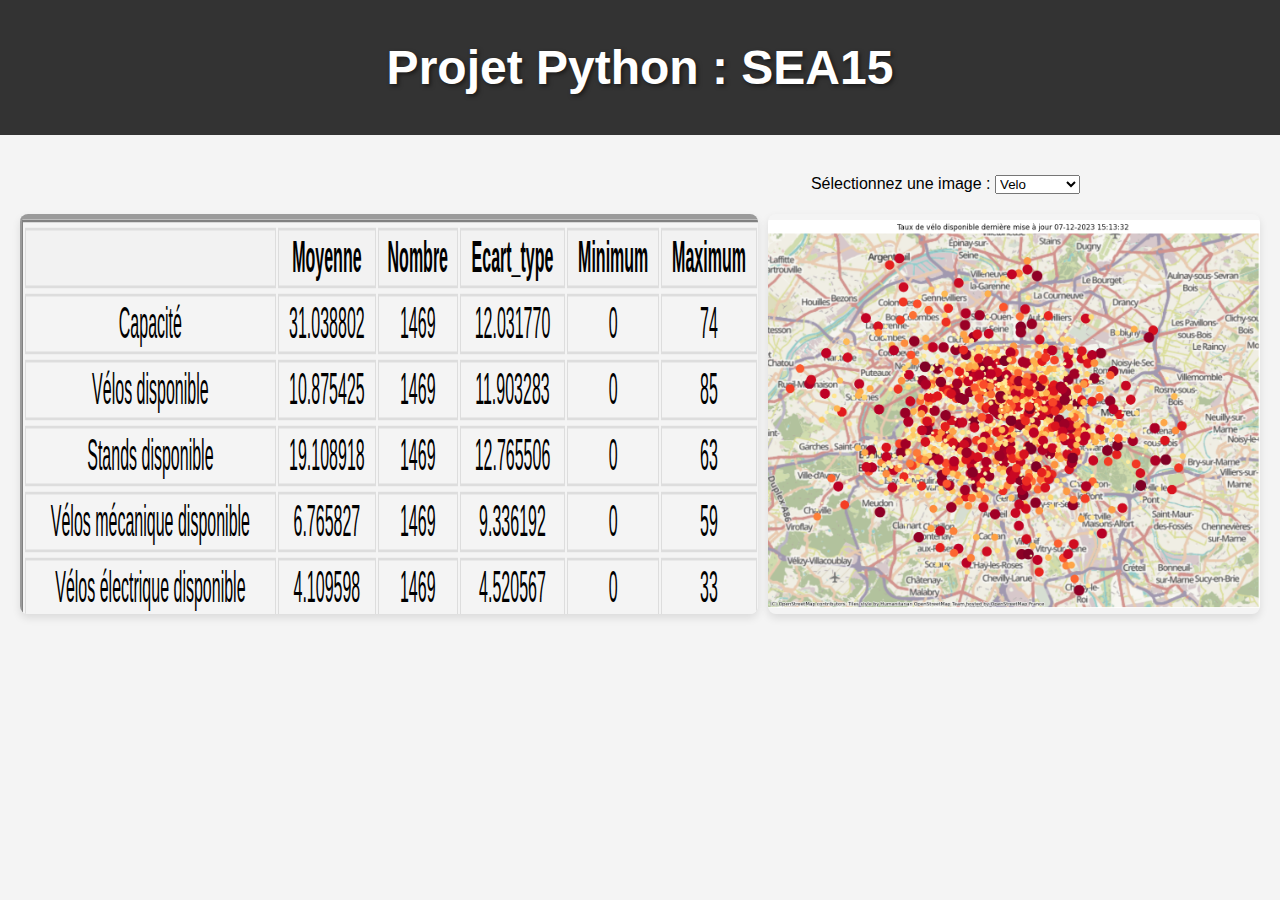
<file: index.html>
<!DOCTYPE html>
<html lang="en">

<head>
    <meta charset="UTF-8">
    <meta name="viewport" content="width=device-width, initial-scale=1.0">
    <link rel="stylesheet" href="css/projetSEA15.css">
    <title>Your Data Science Project</title>
</head>

<body>
    <header>
        <h1>Projet Python : SEA15</h1>
    </header>

    <div class="image-selector" style="text-align: right; margin-right: 200px;">
        <label for="imageSelect">Sélectionnez une image :</label>
        <select id="imageSelect" onchange="changeImage(this.value)">
            <option value="data/taux de vélo disponible07-12-2023 15_13_32svg.png">Velo</option>
            <option value="data/taux de stand disponible07-12-2023 15_13_32svg.png">Stand</option>
            <option value="data/taux de vélo mécanique disponible07-12-2023 15_13_32svg.png">Velo meca</option>
            <option value="data/taux de vélos électrique disponible07-12-2023 15_13_32svg.png">Velo elec</option>
        </select>
    </div>

    <div class="content">
        <div class="statistics">
            <iframe src="data/stats.html" width="100%" height="400px"></iframe>
        </div>

        <div class="image">
			<input type="checkbox" id="zoomCheck">
  			<label for="zoomCheck">
            	<img id ="displayedImage" src="data/taux de vélo disponible07-12-2023 15_13_32svg.png" alt="Data Science Image">
			</label>
        </div>
    </div>

    <div id="footer">
        <p>&copy; 2023 CHIBANE Ilies (UPEC). All rights reserved.</p>
	</div>

    <script>
        function zoomImage(image) {
            image.classList.toggle('zoomed-in');
        }

        function changeImage(selectedImage) {
            const displayedImage = document.getElementById('displayedImage');
            displayedImage.src = selectedImage;
        }
    </script>
</body>

</html>
</file>
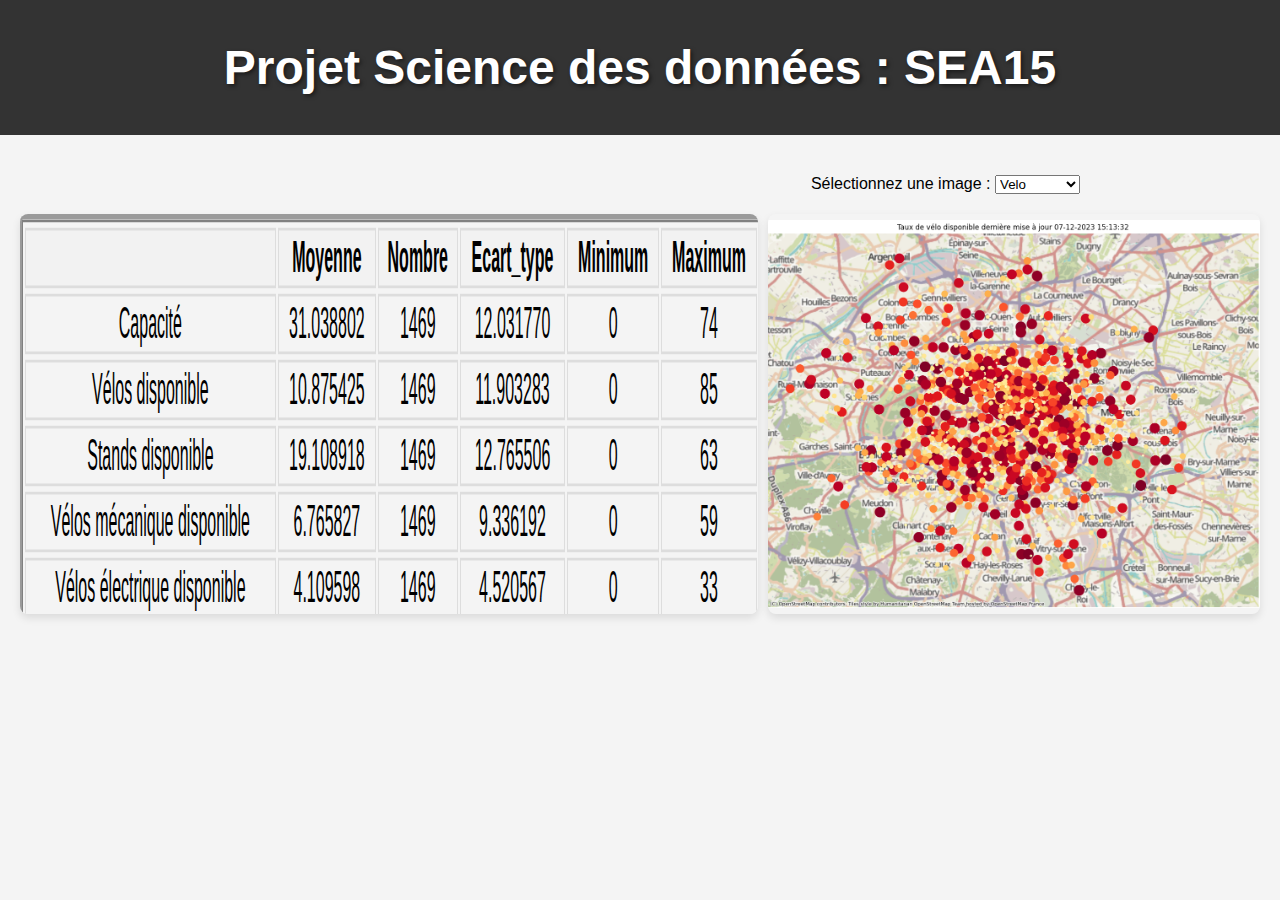
<file: projetSEA15.html>
<!DOCTYPE html>
<html lang="en">

<head>
    <meta charset="UTF-8">
    <meta name="viewport" content="width=device-width, initial-scale=1.0">
    <link rel="stylesheet" href="css/projetSEA15.css">
    <title>Your Data Science Project</title>
</head>

<body>
    <header>
        <h1>Projet Science des données : SEA15</h1>
    </header>

    <div class="image-selector" style="text-align: right; margin-right: 200px;">
        <label for="imageSelect">Sélectionnez une image :</label>
        <select id="imageSelect" onchange="changeImage(this.value)">
            <option value="data/taux de vélo disponible07-12-2023 15_13_32svg.png">Velo</option>
            <option value="data/taux de stand disponible07-12-2023 15_13_32svg.png">Stand</option>
            <option value="data/taux de vélo mécanique disponible07-12-2023 15_13_32svg.png">Velo meca</option>
            <option value="data/taux de vélos électrique disponible07-12-2023 15_13_32svg.png">Velo elec</option>
        </select>
    </div>

    <div class="content">
        <div class="statistics">
            <iframe src="data/stats.html" width="100%" height="400px"></iframe>
        </div>

        <div class="image">
			<input type="checkbox" id="zoomCheck">
  			<label for="zoomCheck">
            	<img id ="displayedImage" src="data/taux de vélo disponible07-12-2023 15_13_32svg.png" alt="Data Science Image">
			</label>
        </div>
    </div>

    <div id="footer">
        <p>&copy; 2023 CHIBANE Ilies (UPEC). All rights reserved.</p>
	</div>

    <script>
        function zoomImage(image) {
            image.classList.toggle('zoomed-in');
        }

        function changeImage(selectedImage) {
            const displayedImage = document.getElementById('displayedImage');
            displayedImage.src = selectedImage;
        }
    </script>
</body>

</html>
</file>
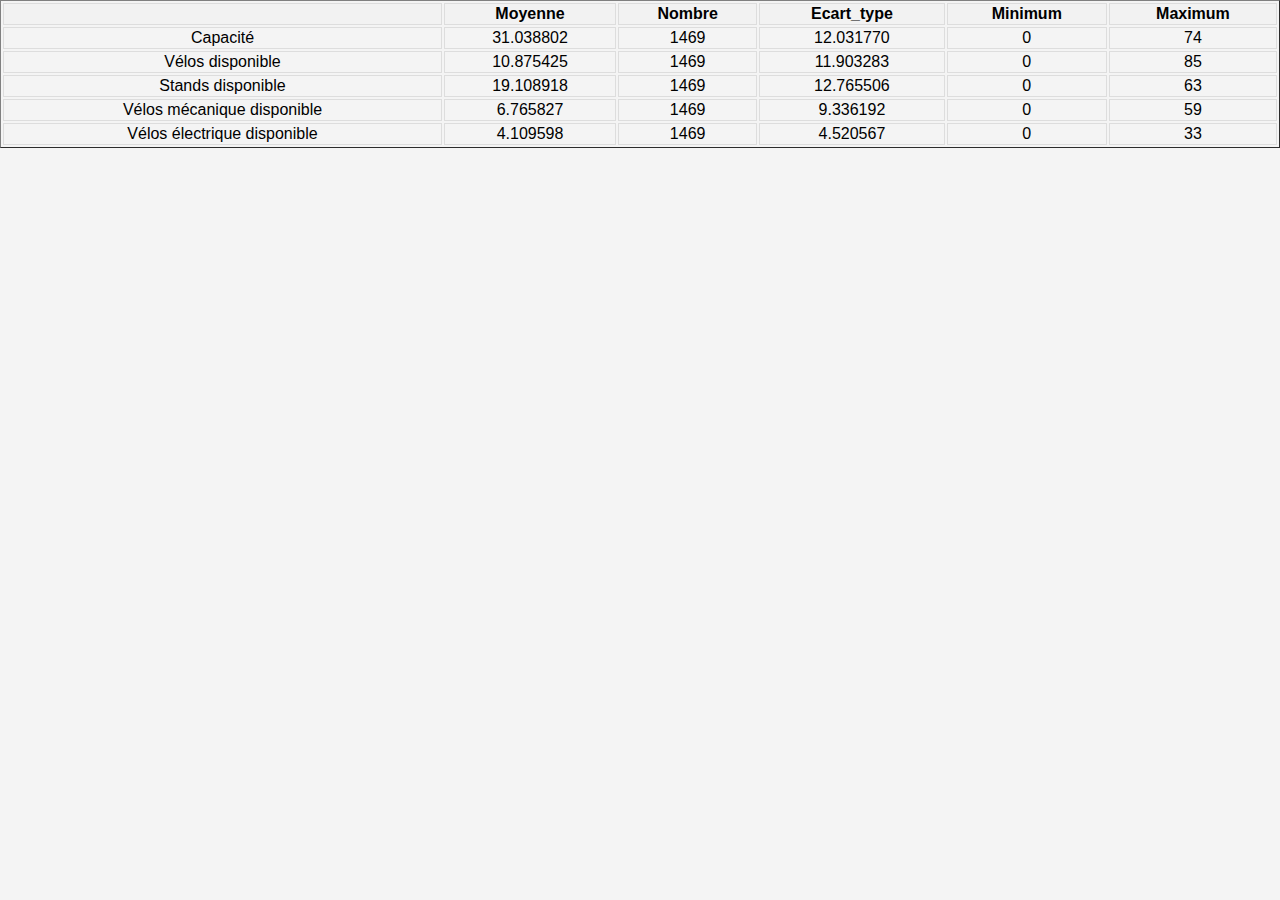
<file: data/stats.html>
<!DOCTYPE html>
<html lang="en">

<head>
    <meta charset="UTF-8">
    <meta name="viewport" content="width=device-width, initial-scale=1.0">
    <link rel="stylesheet" href="../css/projetSEA15.css">
    
</head>

<body>
  <table border="1" class="dataframe">
    <thead>
      <tr style="text-align: right;">
        <th></th>
        <th>Moyenne</th>
        <th>Nombre</th>
        <th>Ecart_type</th>
        <th>Minimum</th>
        <th>Maximum</th>
      </tr>
    </thead>
    <tbody>
      <tr>
        <td>Capacité</td>
        <td>31.038802</td>
        <td>1469</td>
        <td>12.031770</td>
        <td>0</td>
        <td>74</td>
      </tr>
      <tr>
        <td>Vélos disponible</td>
        <td>10.875425</td>
        <td>1469</td>
        <td>11.903283</td>
        <td>0</td>
        <td>85</td>
      </tr>
      <tr>
        <td>Stands disponible</td>
        <td>19.108918</td>
        <td>1469</td>
        <td>12.765506</td>
        <td>0</td>
        <td>63</td>
      </tr>
      <tr>
        <td>Vélos mécanique disponible</td>
        <td>6.765827</td>
        <td>1469</td>
        <td>9.336192</td>
        <td>0</td>
        <td>59</td>
      </tr>
      <tr>
        <td>Vélos électrique disponible</td>
        <td>4.109598</td>
        <td>1469</td>
        <td>4.520567</td>
        <td>0</td>
        <td>33</td>
      </tr>
    </tbody>
  </table>
</body>
</file>
<file: css/projetSEA15.css>
body {
    font-family: 'Arial', sans-serif;
    margin: 0;
    padding: 0;
    display: flex;
    flex-direction: column;
    min-height: 100vh;
    background-color: #f4f4f4;
}

header {
    background-color: #333;
    color: #fff;
    text-align: center;
    padding: 40px;
    margin-bottom: 40px;
}

h1 {
    margin: 0;
    font-size: 3em;
    text-shadow: 2px 2px 4px rgba(0, 0, 0, 0.5);
    animation: fadeInUp 1s ease-in-out;
}

@keyframes fadeInUp {
    from {
        opacity: 0;
        transform: translateY(20px);
    }
    to {
        opacity: 1;
        transform: translateY(0);
    }
}

.select-items {
    display: none;
    position: absolute;
    background-color: #f9f9f9;
    border: 1px solid #ddd;
    border-top: none;
    border-radius: 0 0 5px 5px;
    z-index: 999;
}

.select-items div {
    padding: 10px;
    cursor: pointer;
    display: block;
}

.select-items div:hover {
    background-color: #ddd;
}

.content {
    display: flex;
    justify-content: center;
    padding: 20px;
}

.statistics,
.image {
    width: 100%;
    height: 400px;
    overflow: hidden;
    border-radius: 8px;
    box-shadow: 0 4px 8px rgba(0, 0, 0, 0.1);
    margin-bottom: 20px;
    animation: fadeInUp 1s ease-in-out;
}

.statistics {
    flex: 0.6;
    margin-right: 10px;
    margin-bottom: 20px;
}

th, td {
    border: 1px solid #dddddd;
    text-align: center;
}

th {
    background-color: #f2f2f2;
}

.image {
    flex: 0.4;
}

.statistics iframe {
    width: 100%;
    height: 100%;
    transform: scaleY(2.75);
    transform-origin: 0 0;
    overflow: auto;
}

.image img {
    width: 100%;
    height: 100%;
    object-fit: contain; 
    border-radius: 8px;
    transition: transform 0.3s;
    cursor: zoom-in;
}

input[type=checkbox]:checked ~ label > img {
    transform: scale(2);
    cursor: zoom-out;
}

input[type=checkbox] {
    display: none;
}
.image:hover {
    transform: scale(1.2);
}

#footer {
    background-color: #333;
    color: #fff;
    text-align: center;
    padding: 20px;
    margin-top: auto;
    border-top: 2px solid #fff;
    opacity: 0;
    animation: fadeIn 1s ease-in-out forwards;
}

@keyframes fadeIn {
    to {
        opacity: 1;
    }
}

#footer p {
    margin: 0;
    font-size: 0.8em;
}

.statistics:hover,
.image:hover {
    transform: scale(1.05);
    transition: transform 0.3s ease-in-out;
}

@media only screen and (max-width: 768px) {
    .content {
        padding: 10px; /* Adjust padding for smaller screens */
    }

    .statistics,
    .image {
        height: 300px; /* Adjust height for smaller screens */
        margin-bottom: 10px; /* Add space between statistics and image on small screens */
    }

    .statistics {
        margin-bottom: 10px; /* Add space between statistics and footer on small screens */
    }
}
</file>
